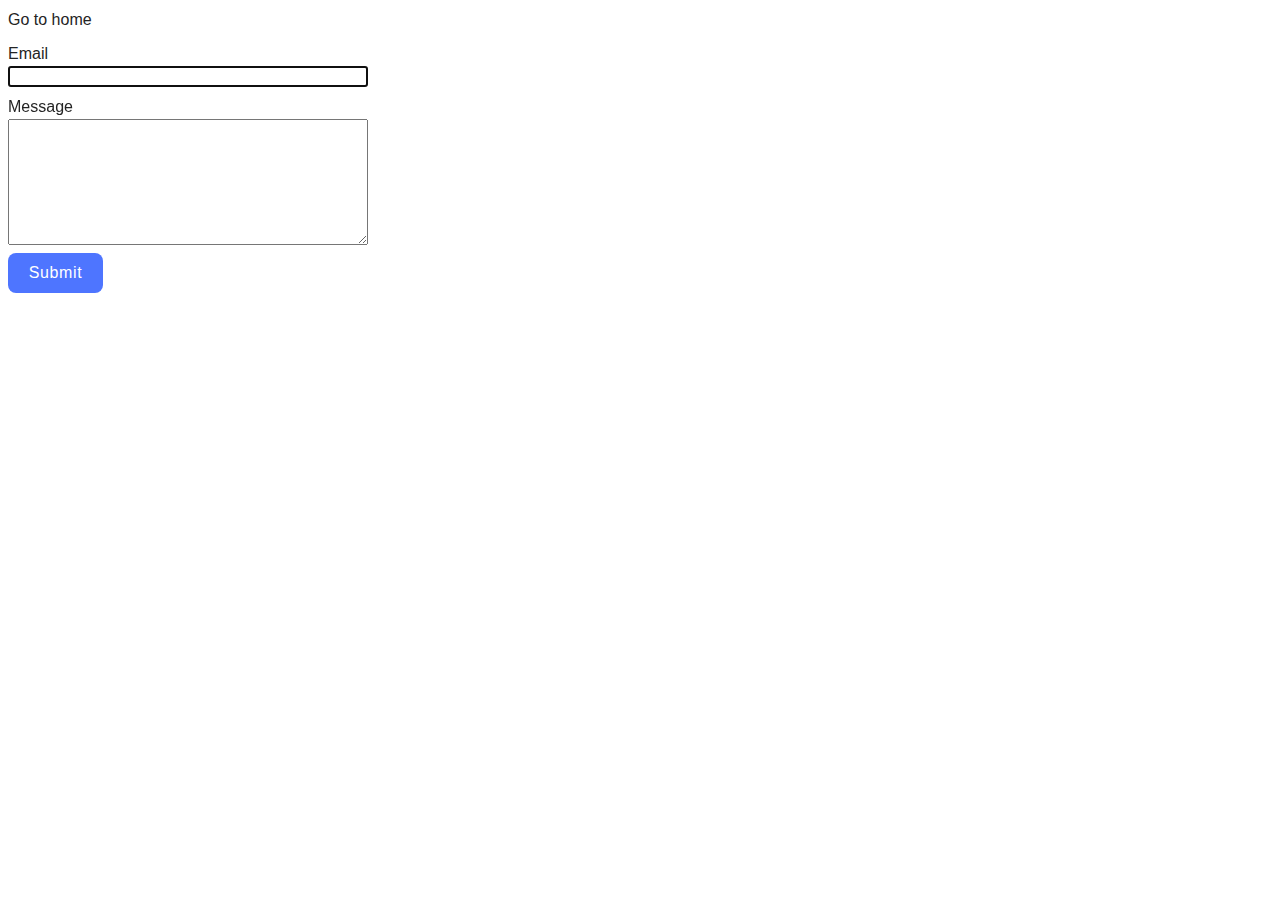
<file: src/2-form.html>
<!DOCTYPE html>
<html lang="en">

<head>
    <meta charset="UTF-8" />
    <meta http-equiv="X-UA-Compatible" content="IE=edge" />
    <meta name="viewport" content="width=device-width, initial-scale=1.0" />
    <title>Form</title>
    <link rel="stylesheet" href="./css/styles.css" />
</head>

<body>
    <a href="./index.html">Go to home</a>
    <form class="feedback-form" autocomplete="off">
        <label>
            Email
            <input type="email" name="email" autofocus />
        </label>
        <label>
            Message
            <textarea name="message" rows="8"></textarea>
        </label>
        <button type="submit">Submit</button>
    </form>

    <script type="module" src="./js/2-form.js"></script>
</body>

</html>
</file>
<file: src/css/styles.css>
/**
  |============================
  | include css partials with
  | default @import url()
  |============================
*/
@import url('./reset.css');
@import url('./gallery.css');
@import url('./form.css');

:root {
  font-family: Inter, Avenir, Helvetica, Arial, sans-serif;
  font-size: 16px;
  line-height: 24px;
  font-weight: 400;

  color: #242424;
  background-color: rgba(255, 255, 255, 0.87);

  font-synthesis: none;
  text-rendering: optimizeLegibility;
  -webkit-font-smoothing: antialiased;
  -moz-osx-font-smoothing: grayscale;
  -webkit-text-size-adjust: 100%;
}
</file>
